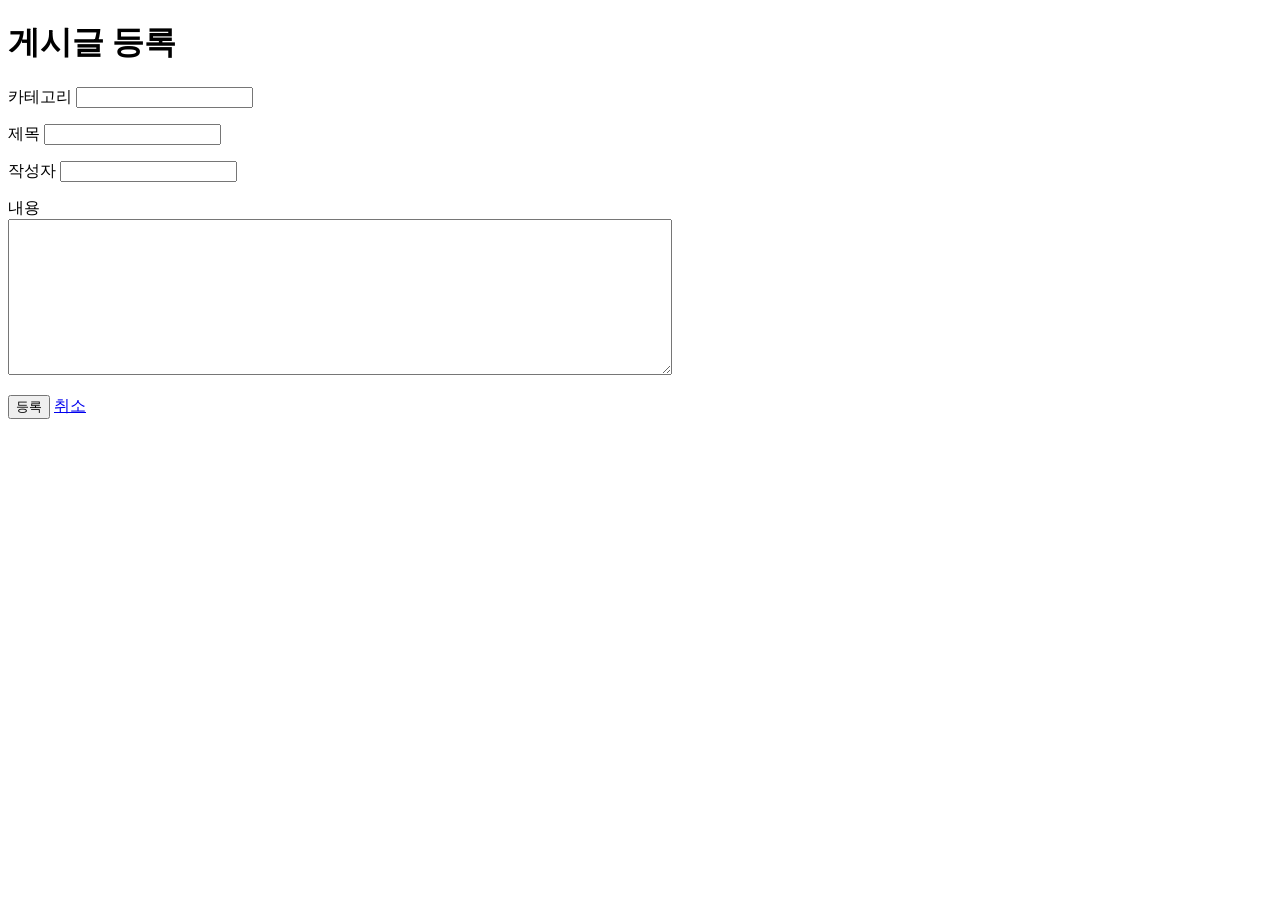
<file: src/main/resources/templates/board/insert.html>
<!DOCTYPE html>
<html lang="ko" xmlns:th="http://www.thymeleaf.org">

<head>
    <meta charset="UTF-8">
    <meta name="viewport" content="width=device-width, initial-scale=1.0">
    <title>게시글 등록</title>
</head>

<body>
    <h1>게시글 등록</h1>

    <form action="/board/insert" method="post">
        <p>
            <label>카테고리 <input type="text" name="category" required></label>
        </p>
        <p>
            <label>제목 <input type="text" name="title" required></label>
        </p>
        <p>
            <label>작성자 <input type="text" name="writer" required></label>
        </p>
        <p>
            <label>내용</label><br>
            <textarea name="content" rows="10" cols="80" required></textarea>
        </p>
        <button type="submit">등록</button>
        <a href="/board/list">취소</a>
    </form>
</body>

</html>
</file>
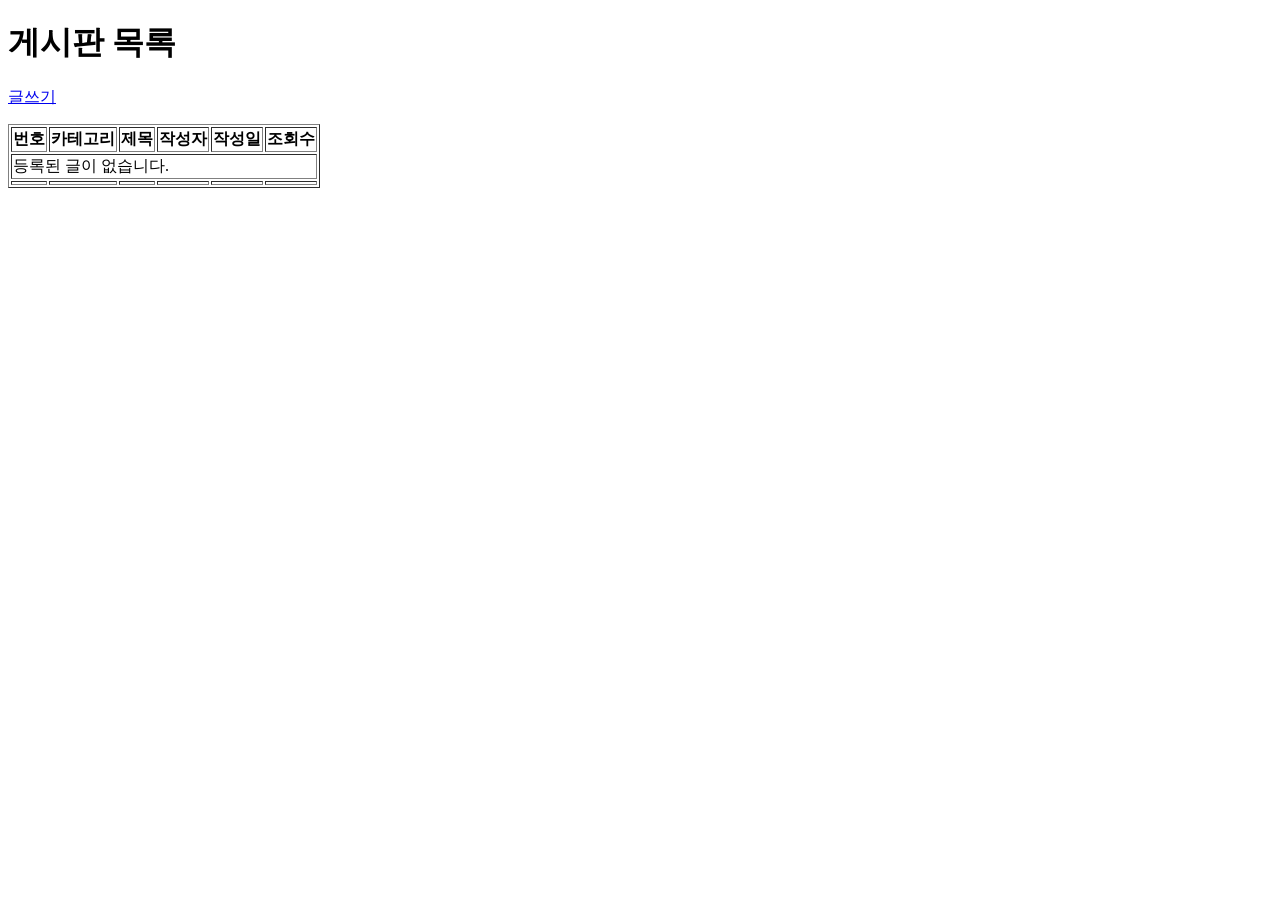
<file: src/main/resources/templates/board/list.html>
<!DOCTYPE html>
<html lang="ko" xmlns:th="http://www.thymeleaf.org">

<head>
    <meta charset="UTF-8">
    <meta name="viewport" content="width=device-width, initial-scale=1.0">
    <title>게시판 목록</title>
</head>

<body>
    <h1>게시판 목록</h1>
    <a href="/board/insert">글쓰기</a>

    <p th:if="${message}" th:text="${message}"></p>

    <div class="boardList">
        <table border="1">
            <thead>
                <tr>
                    <th>번호</th>
                    <th>카테고리</th>
                    <th>제목</th>
                    <th>작성자</th>
                    <th>작성일</th>
                    <th>조회수</th>
                </tr>
            </thead>
            <tbody>
                <tr th:if="${#lists.isEmpty(boardList)}">
                    <td colspan="6">등록된 글이 없습니다.</td>
                </tr>
                <tr th:each="board : ${boardList}">
                    <td th:text="${board.no}"></td>
                    <td th:text="${board.category}"></td>
                    <td>
                        <a th:href="|/board/read?no=${board.no}|" th:text="${board.title}"></a>
                    </td>
                    <td th:text="${board.writer}"></td>
                    <td th:text="${#dates.format(board.createdAt, 'yyyy-MM-dd')}"></td>
                    <td th:text="${board.viewCount}"></td>
                </tr>
            </tbody>
        </table>
    </div>

</body>

</html>
</file>
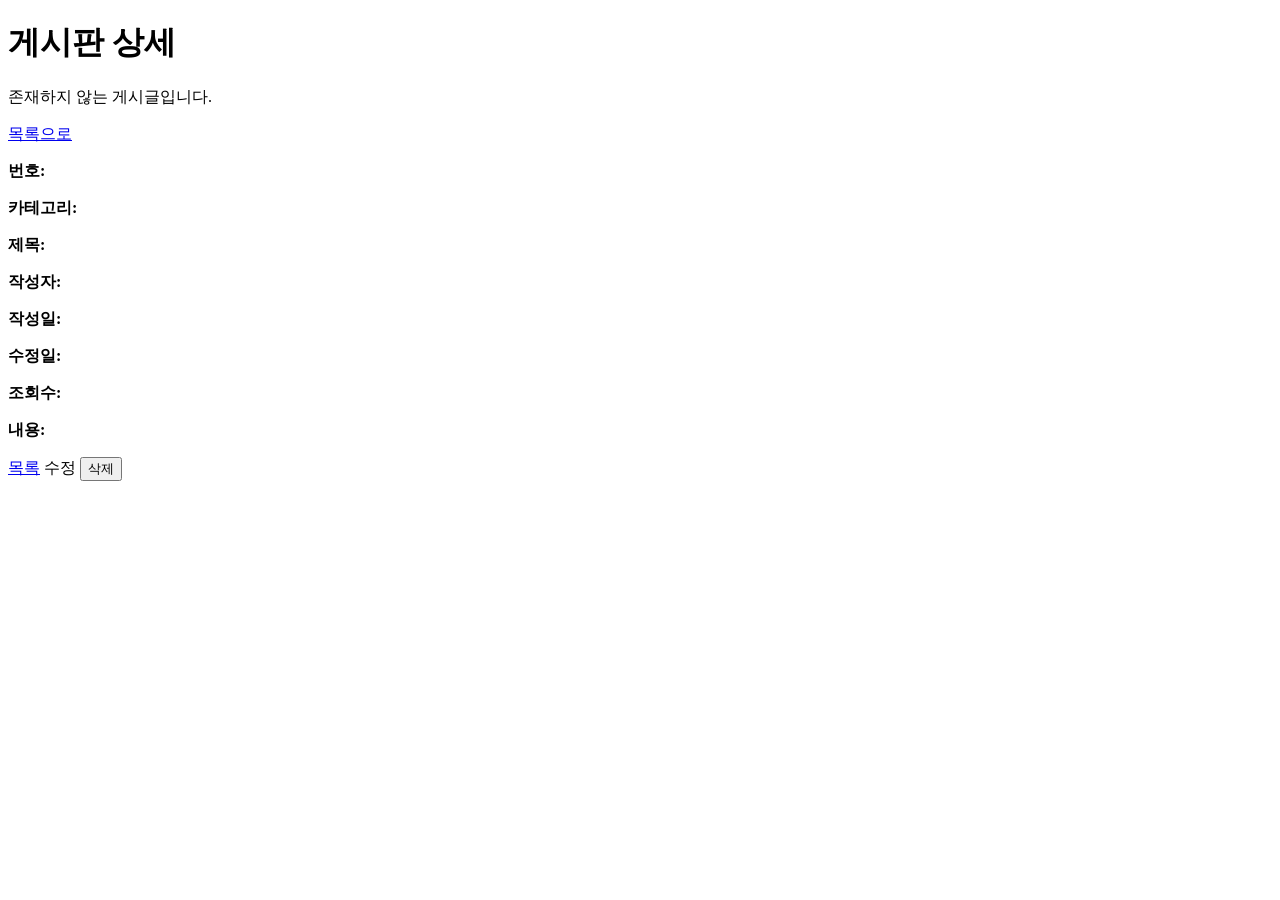
<file: src/main/resources/templates/board/read.html>
<!DOCTYPE html>
<html lang="ko" xmlns:th="http://www.thymeleaf.org">

<head>
    <meta charset="UTF-8">
    <meta name="viewport" content="width=device-width, initial-scale=1.0">
    <title>게시판 상세</title>
</head>

<body>
    <h1>게시판 상세</h1>

    <div th:if="${board == null}">
        <p>존재하지 않는 게시글입니다.</p>
        <a href="/board/list">목록으로</a>
    </div>

    <div th:if="${board != null}">
        <p><strong>번호:</strong> <span th:text="${board.no}"></span></p>
        <p><strong>카테고리:</strong> <span th:text="${board.category}"></span></p>
        <p><strong>제목:</strong> <span th:text="${board.title}"></span></p>
        <p><strong>작성자:</strong> <span th:text="${board.writer}"></span></p>
        <p><strong>작성일:</strong> <span th:text="${#dates.format(board.createdAt, 'yyyy-MM-dd HH:mm')}"></span></p>
        <p><strong>수정일:</strong> <span th:text="${#dates.format(board.updatedAt, 'yyyy-MM-dd HH:mm')}"></span></p>
        <p><strong>조회수:</strong> <span th:text="${board.viewCount}"></span></p>
        <p><strong>내용:</strong></p>
        <pre th:text="${board.content}"></pre>

        <a href="/board/list">목록</a>
        <a th:href="|/board/update?no=${board.no}|">수정</a>
        <form action="/board/delete" method="post" style="display:inline;">
            <input type="hidden" name="no" th:value="${board.no}">
            <button type="submit">삭제</button>
        </form>
    </div>

</body>

</html>
</file>
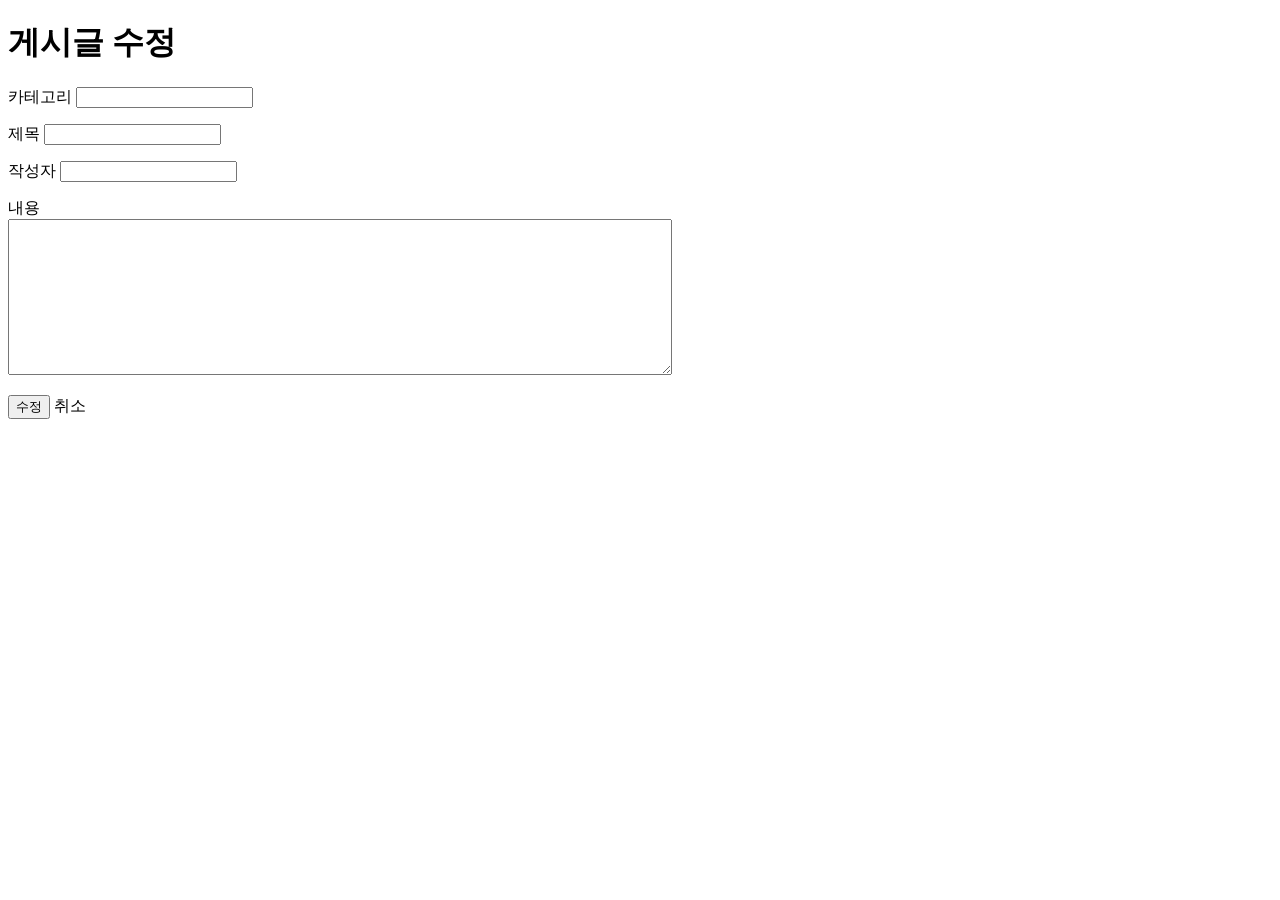
<file: src/main/resources/templates/board/update.html>
<!DOCTYPE html>
<html lang="ko" xmlns:th="http://www.thymeleaf.org">

<head>
    <meta charset="UTF-8">
    <meta name="viewport" content="width=device-width, initial-scale=1.0">
    <title>게시글 수정</title>
</head>

<body>
    <h1>게시글 수정</h1>

    <form action="/board/update" method="post">
        <input type="hidden" name="no" th:value="${board.no}">

        <p>
            <label>카테고리 <input type="text" name="category" th:value="${board.category}" required></label>
        </p>
        <p>
            <label>제목 <input type="text" name="title" th:value="${board.title}" required></label>
        </p>
        <p>
            <label>작성자 <input type="text" name="writer" th:value="${board.writer}" required></label>
        </p>
        <p>
            <label>내용</label><br>
            <textarea name="content" rows="10" cols="80" th:text="${board.content}" required></textarea>
        </p>
        <button type="submit">수정</button>
        <a th:href="|/board/read?no=${board.no}|">취소</a>
    </form>
</body>

</html>
</file>
